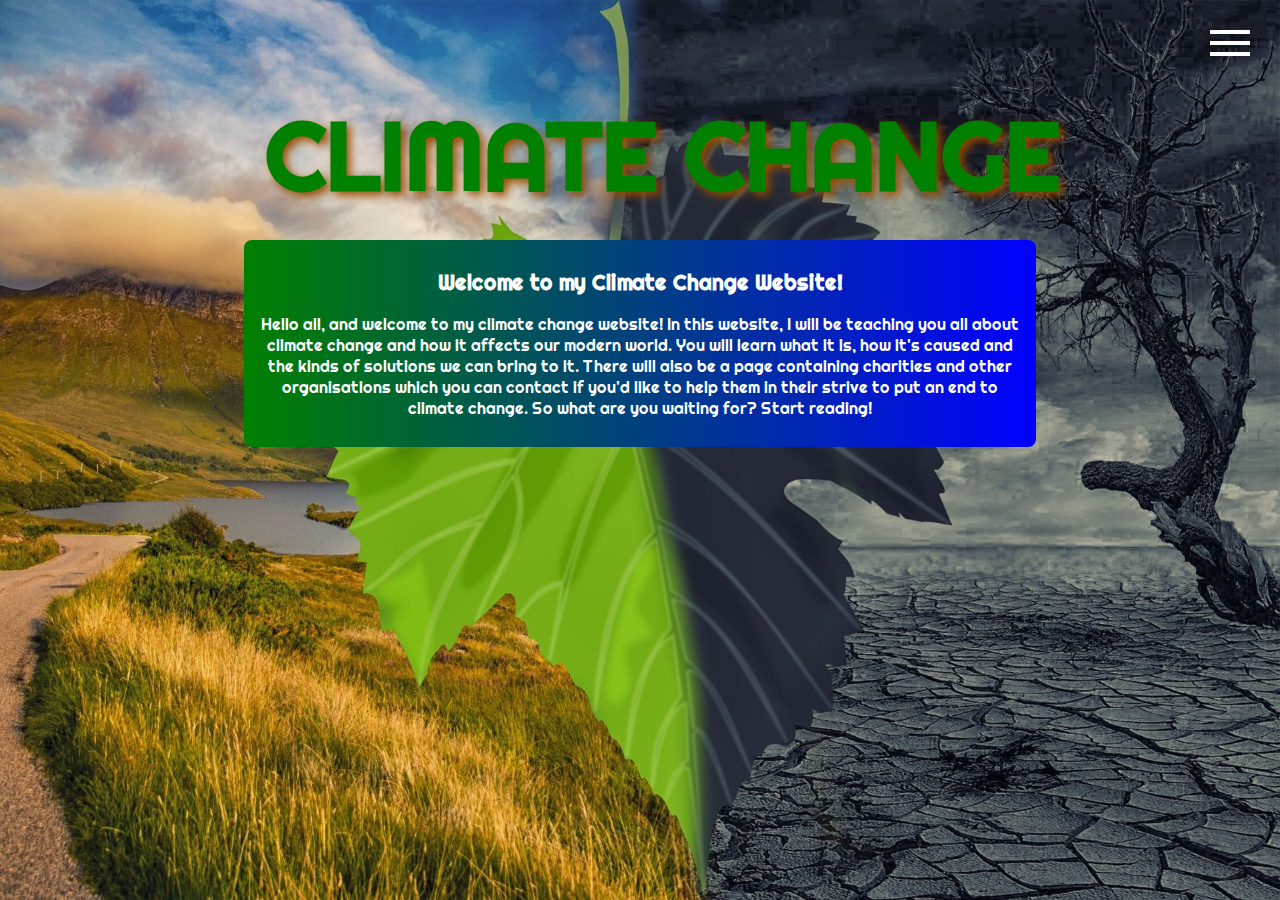
<file: index.html>
<!DOCTYPE html>
<html lang="en">

<head>
  <meta charset="utf-8">
  <meta name="viewport" content="width=device-width">
  <title>replit</title>
  <link href="CSS/style.css" rel="stylesheet" type="text/css" />
  <link href="CSS/media.css" rel="stylesheet" type="text/css" />
  <link rel="preconnect" href="https://fonts.googleapis.com">
<link rel="preconnect" href="https://fonts.gstatic.com" crossorigin>
<link href="https://fonts.googleapis.com/css2?family=Righteous&display=swap" rel="stylesheet">
<link href="https://fonts.googleapis.com/css2?family=Coiny&display=swap" rel="stylesheet">
</head>

<body class="pages">

<div class="banner">
  <h1>CLIMATE CHANGE</h1>
</div>
  
    <div>
    <header>
      <nav class="menu">
        <div class="toggler"></div>
        <div class="toggler"></div>
        <div class="toggler"></div>
      </nav>
    </header>
    <div class="navbar">
      <ul>
        <li>
          <a href="index.html">Home</a>
        </li>
        <li>
          <a href="about.html">About/Causes</a>
        </li>
        <li>
          <a href="effects.html">Effects</a>
        </li>
        <li>
          <a href="quiz.html">Quiz</a>
        </li>
        <li>
          <a href="solutions.html">Solutions</a>
        </li>
        <li>
          <a href="contacts.html">Helpful Links</a>
        </li>
      </ul>
    </div>
  </div>
  
  <section>
    <h2>Welcome to my Climate Change Website!</h2>
    <p>Hello all, and welcome to my climate change website! In this website, I will be teaching you all about climate change and how it affects our modern world. You will learn what it is, how it's caused and the kinds of solutions we can bring to it. There will also be a page containing charities and other organisations which you can contact if you'd like to help them in their strive to put an end to climate change. So what are you waiting for? Start reading!</p>
  </section>

<script>
    (function () {
    var togglers = document.querySelectorAll('.toggler'),
      icon = document.querySelector('.menu'),
      navbars = document.querySelector('.navbar');

    function tranformFormat() {
      togglers[0].classList.toggle('animation0');
      togglers[1].classList.toggle('hide');
      togglers[2].classList.toggle('animation2');
      navbars.classList.toggle('show');
    }
    icon.addEventListener('click', tranformFormat);
  })();
</script>

</body>
</html>
</file>
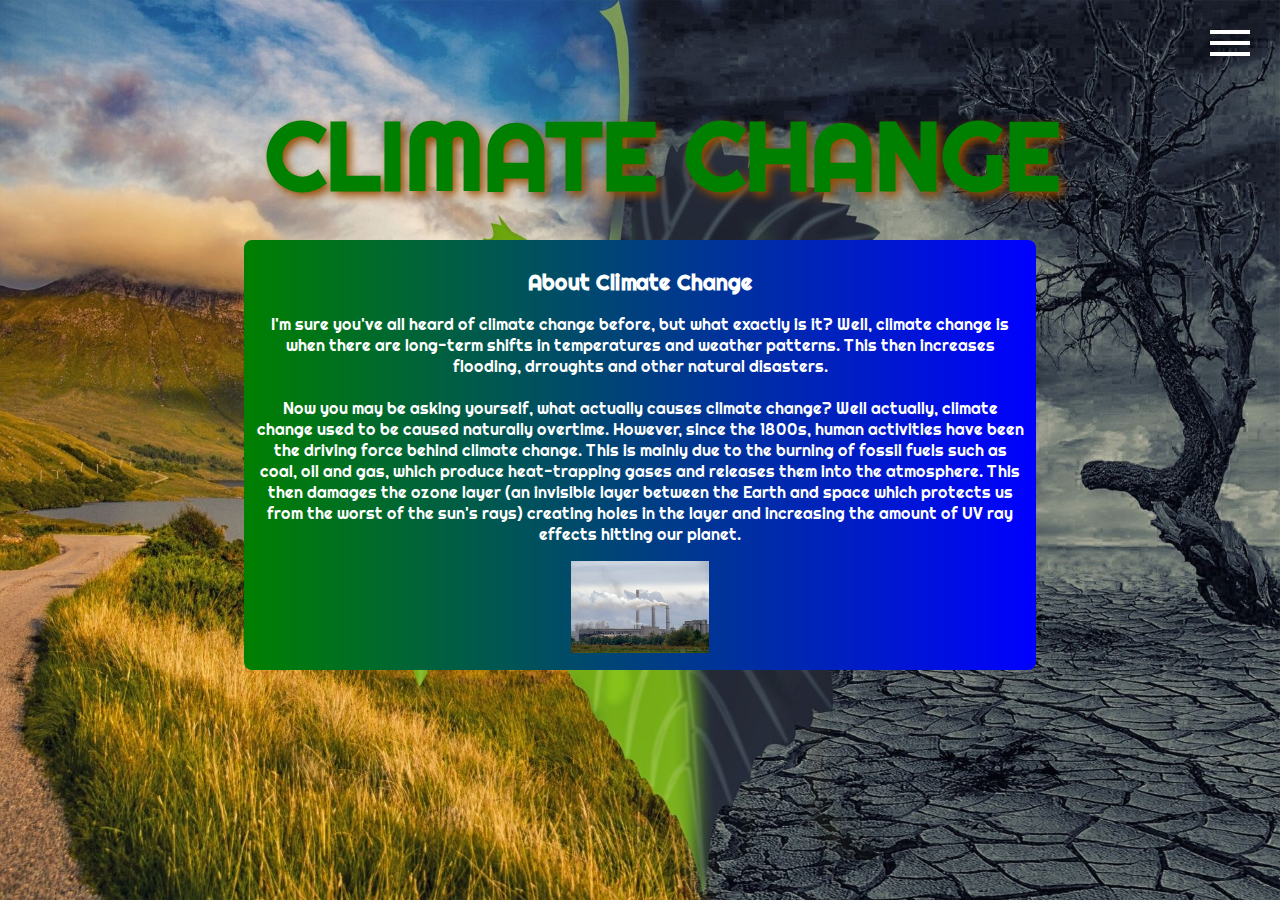
<file: about.html>
<!DOCTYPE html>
<html lang="en">

<head>
  <meta charset="utf-8">
  <meta name="viewport" content="width=device-width">
  <title>replit</title>
  <link href="CSS/style.css" rel="stylesheet" type="text/css" />
  <link href="CSS/media.css" rel="stylesheet" type="text/css" />
  <link rel="preconnect" href="https://fonts.googleapis.com">
<link rel="preconnect" href="https://fonts.gstatic.com" crossorigin>
<link href="https://fonts.googleapis.com/css2?family=Righteous&display=swap" rel="stylesheet">
<link href="https://fonts.googleapis.com/css2?family=Coiny&display=swap" rel="stylesheet">
</head>
  
<body class="pages">

<div class="banner">
  <h1>CLIMATE CHANGE</h1> 
</div>
  
    <div>
    <header>
      <nav class="menu">
        <div class="toggler"></div>
        <div class="toggler"></div>
        <div class="toggler"></div>
      </nav>
    </header>
    <div class="navbar">
      <ul class="items">
        <li>
          <a href="index.html">Home</a>
        </li>
        <li>
          <a href="about.html">About/Causes</a>
        </li>
        <li>
          <a href="effects.html">Effects</a>
        </li>
        <li>
          <a href="quiz.html">Quiz</a>
        </li>
        <li>
          <a href="solutions.html">Solutions</a>
        </li>
        <li>
          <a href="contacts.html">Helpful Links</a>
        </li>
      </ul>
    </div>
  </div>
  
  <section>
    <h2>About Climate Change</h2>
    <p>I'm sure you've all heard of climate change before, but what exactly is it? Well, climate change is when there are long-term shifts in temperatures and weather patterns. This then increases flooding, drroughts and other natural disasters. <br><br> Now you may be asking yourself, what actually causes climate change? Well actually, climate change used to be caused naturally overtime. However, since the 1800s, human activities have been the driving force behind climate change. This is mainly due to the burning of fossil fuels such as coal, oil and gas, which produce heat-trapping gases and releases them into the atmosphere. This then damages the ozone layer (an invisible layer between the Earth and space which protects us from the worst of the sun's rays) creating holes in the layer and increasing the amount of UV ray effects hitting our planet.</p>
    <img src="/images/Factory.jpeg" alt="A working factory with smoke coming out of one of the three chimneys at the top">

  </section>

<script>
    (function () {
    var togglers = document.querySelectorAll('.toggler'),
      icon = document.querySelector('.menu'),
      navbars = document.querySelector('.navbar');

    function tranformFormat() {
      togglers[0].classList.toggle('animation0');
      togglers[1].classList.toggle('hide');
      togglers[2].classList.toggle('animation2');
      navbars.classList.toggle('show');
    }
    icon.addEventListener('click', tranformFormat);
  })();
</script>
  
</body>
</html>
</file>
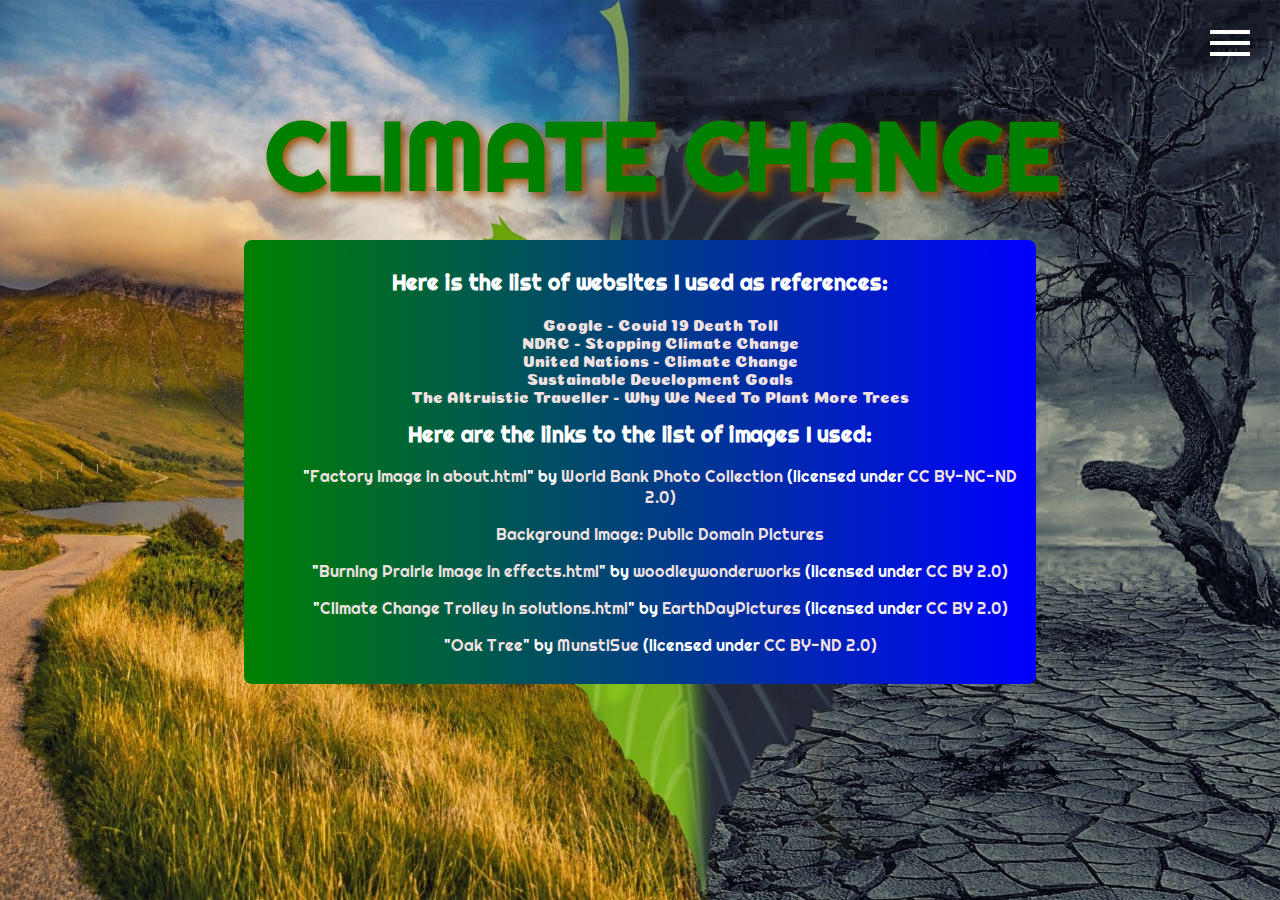
<file: contacts.html>
<!DOCTYPE html>
<html lang="en">

<head>
  <meta charset="utf-8">
  <meta name="viewport" content="width=device-width">
  <title>replit</title>
  <link href="CSS/style.css" rel="stylesheet" type="text/css" />
  <link href="CSS/media.css" rel="stylesheet" type="text/css" />
  <link rel="preconnect" href="https://fonts.googleapis.com">
<link rel="preconnect" href="https://fonts.gstatic.com" crossorigin>
<link href="https://fonts.googleapis.com/css2?family=Righteous&display=swap" rel="stylesheet">
<link href="https://fonts.googleapis.com/css2?family=Coiny&display=swap" rel="stylesheet">
</head>

<body class="pages">

<div class="banner">
  <h1>CLIMATE CHANGE</h1> 
</div>
  
    <div>
    <header>
      <nav class="menu">
        <div class="toggler"></div>
        <div class="toggler"></div>
        <div class="toggler"></div>
      </nav>
    </header>
    <div class="navbar">
      <ul class="items">
        <li>
          <a href="index.html">Home</a>
        </li>
        <li>
          <a href="about.html">About/Causes</a>
        </li>
        <li>
          <a href="effects.html">Effects</a>
        </li>
        <li>
          <a href="order.html">Order</a>
        </li>
        <li>
          <a href="solutions.html">Solutions</a>
        </li>
        <li>
          <a href="contacts.html">Helpful Links</a>
        </li>
      </ul>
    </div>
  </div>

  <section class="reference">
    <h2>Here is the list of websites I used as references:</h2>
    <ul class="links">
      <li>
        <a href="https://www.google.com/search?q=covid+19+death+toll&oq=covid+19+death+toll&aqs=chrome.0.0i10l4j69i60l2j69i61j69i60.3022j0j7&sourceid=chrome&ie=UTF-8&safe=active&ssui=on#colocmid=/m/02j71&coasync=0" target="_blank">Google - Covid 19 Death Toll</a>
      </li>
      <li>
        <a href="https://www.nrdc.org/stories/how-you-can-stop-global-warming" target="_blank">NDRC - Stopping Climate Change</a>
      </li>
      <li>
        <a href="https://www.un.org/en/climatechange/what-is-climate-change" target="_blank">United Nations - Climate Change</a> 
      </li>
      <li>
        <a href="https://sdgs.un.org/goals" target="_blank">Sustainable Development Goals</a>
      </li>
      <li>
        <a href="https://thealtruistictraveller.com/blog/why-do-we-need-to-plant-more-trees-starting-today/" target="_blank">The Altruistic Traveller - Why We Need To Plant More Trees</a>
      </li>
    </ul>
    <h2>Here are the links to the list of images I used:</h2>
    <ul class="image-links">
      <p class="attribution">"<a target="_blank" rel="noopener noreferrer" href="https://www.flickr.com/photos/10816734@N03/2007252916">Factory Image in about.html</a>" by <a target="_blank" rel="noopener noreferrer" href="https://www.flickr.com/photos/10816734@N03">World Bank Photo Collection</a> (licensed under <a target="_blank" rel="noopener noreferrer" href="https://creativecommons.org/licenses/by-nc-nd/2.0/?ref=openverse">CC BY-NC-ND 2.0)</p>
<a href="https://www.publicdomainpictures.net/en/view-image.php?image=310545&picture=climate-change" target="_blank">Background Image: Public Domain Pictures</a>
      <p class="attribution">"<a target="_blank" rel="noopener noreferrer" href="https://www.flickr.com/photos/73645804@N00/2393382638">Burning Prairie Image in effects.html</a>" by <a target="_blank" rel="noopener noreferrer" href="https://www.flickr.com/photos/73645804@N00">woodleywonderworks</a> (licensed under <a target="_blank" rel="noopener noreferrer" href="https://creativecommons.org/licenses/by/2.0/?ref=openverse">CC BY 2.0)</a></p>
      <p class="attribution">"<a target="_blank" rel="noopener noreferrer" href="https://www.flickr.com/photos/76926735@N04/8844229014">Climate Change Trolley in solutions.html</a>" by <a target="_blank" rel="noopener noreferrer" href="https://www.flickr.com/photos/76926735@N04">EarthDayPictures</a> (licensed under <a target="_blank" rel="noopener noreferrer" href="https://creativecommons.org/licenses/by/2.0/?ref=openverse">CC BY 2.0) </a></p>
      <p class="attribution">"<a target="_blank" rel="noopener noreferrer" href="https://www.flickr.com/photos/23591193@N00/1532777297">Oak Tree</a>" by <a target="_blank" rel="noopener noreferrer" href="https://www.flickr.com/photos/23591193@N00">MunstiSue</a> (licensed under <a target="_blank" rel="noopener noreferrer" href="https://creativecommons.org/licenses/by-nd/2.0/?ref=openverse">CC BY-ND 2.0) </a></p>
    </ul>
  </section>

<script>
    (function () {
    var togglers = document.querySelectorAll('.toggler'),
      icon = document.querySelector('.menu'),
      navbars = document.querySelector('.navbar');

    function tranformFormat() {
      togglers[0].classList.toggle('animation0');
      togglers[1].classList.toggle('hide');
      togglers[2].classList.toggle('animation2');
      navbars.classList.toggle('show');
    }
    icon.addEventListener('click', tranformFormat);
  })();
</script>

</body>
</html>
</file>
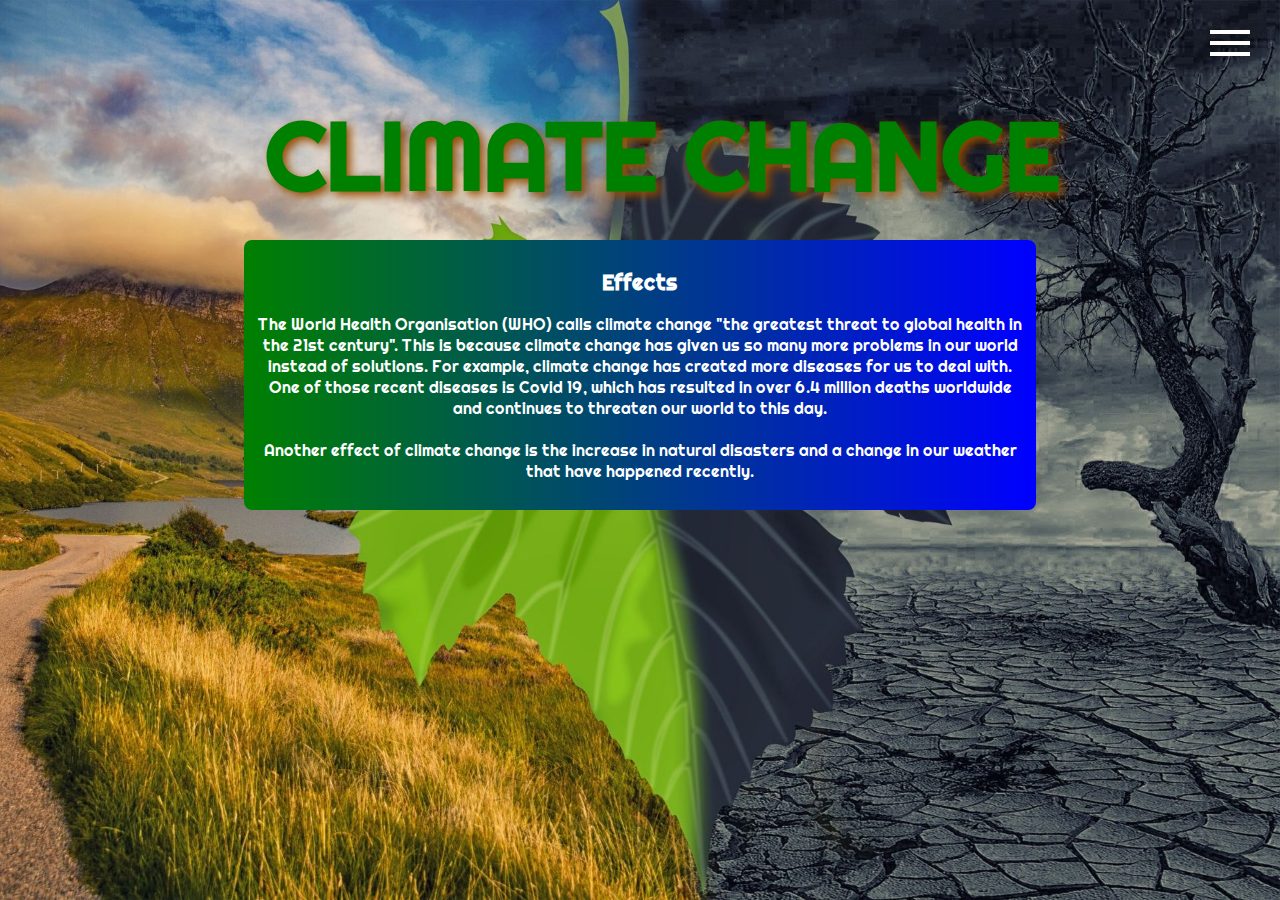
<file: effects.html>
<!DOCTYPE html>
<html lang="en">

<head>
  <meta charset="utf-8">
  <meta name="viewport" content="width=device-width">
  <title>replit</title>
  <link href="CSS/style.css" rel="stylesheet" type="text/css" />
  <link href="CSS/media.css" rel="stylesheet" type="text/css" />
  <link rel="preconnect" href="https://fonts.googleapis.com">
<link rel="preconnect" href="https://fonts.gstatic.com" crossorigin>
<link href="https://fonts.googleapis.com/css2?family=Righteous&display=swap" rel="stylesheet">
  <link href="https://fonts.googleapis.com/css2?family=Coiny&display=swap" rel="stylesheet">
</head>

<body class="pages">

<div class="banner">
  <h1>CLIMATE CHANGE</h1> 
</div>
  
    <div>
    <header>
      <nav class="menu">
        <div class="toggler"></div>
        <div class="toggler"></div>
        <div class="toggler"></div>
      </nav>
    </header>
    <div class="navbar">
      <ul class="items">
        <li>
          <a href="index.html">Home</a>
        </li>
        <li>
          <a href="about.html">About/Causes</a>
        </li>
        <li>
          <a href="effects.html">Effects</a>
        </li>
        <li>
          <a href="quiz.html">Quiz</a>
        </li>
        <li>
          <a href="solutions.html">Solutions</a>
        </li>
        <li>
          <a href="contacts.html">Helpful Links</a>
        </li>
      </ul>
    </div>
  </div>
  
  <section>
    <h2>Effects</h2>
    <p>The World Health Organisation (WHO) calls climate change "the greatest threat to global health in the 21st century". This is because climate change has given us so many more problems in our world instead of solutions. For example, climate change has created more diseases for us to deal with. One of those recent diseases is Covid 19, which has resulted in over 6.4 million deaths worldwide and continues to threaten our world to this day. <br><br> Another effect of climate change is the increase in natural disasters and a change in our weather that have happened recently.</p>
  </section>

<script>
    (function () {
    var togglers = document.querySelectorAll('.toggler'),
      icon = document.querySelector('.menu'),
      navbars = document.querySelector('.navbar');

    function tranformFormat() {
      togglers[0].classList.toggle('animation0');
      togglers[1].classList.toggle('hide');
      togglers[2].classList.toggle('animation2');
      navbars.classList.toggle('show');
    }
    icon.addEventListener('click', tranformFormat);
  })();
</script>
  
</body>

</html>
</file>
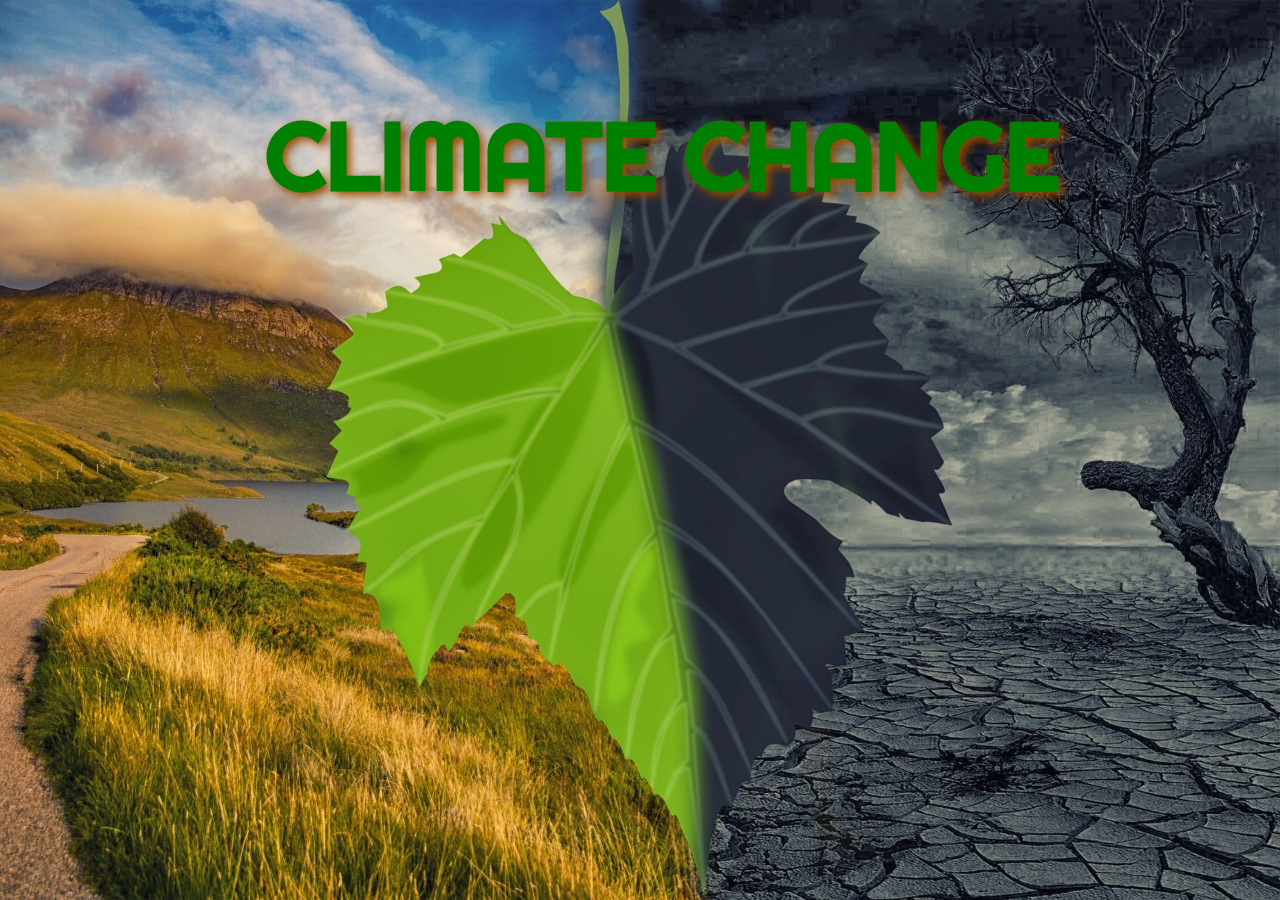
<file: quiz.html>
<!DOCTYPE html>
<html lang="en">

<head>
  <meta charset="utf-8">
  <meta name="viewport" content="width=device-width">
  <title>replit</title>
  <link href="CSS/style.css" rel="stylesheet" type="text/css" />
  <link href="CSS/media.css" rel="stylesheet" type="text/css" />
  <link rel="preconnect" href="https://fonts.googleapis.com">
<link rel="preconnect" href="https://fonts.gstatic.com" crossorigin>
<link href="https://fonts.googleapis.com/css2?family=Righteous&display=swap" rel="stylesheet">
</head>

<body class="pages">
  <script src="script.js"></script>
  <div class="banner">
  <h1>CLIMATE CHANGE</h1> 
  </div>
</body>

</html>
</file>
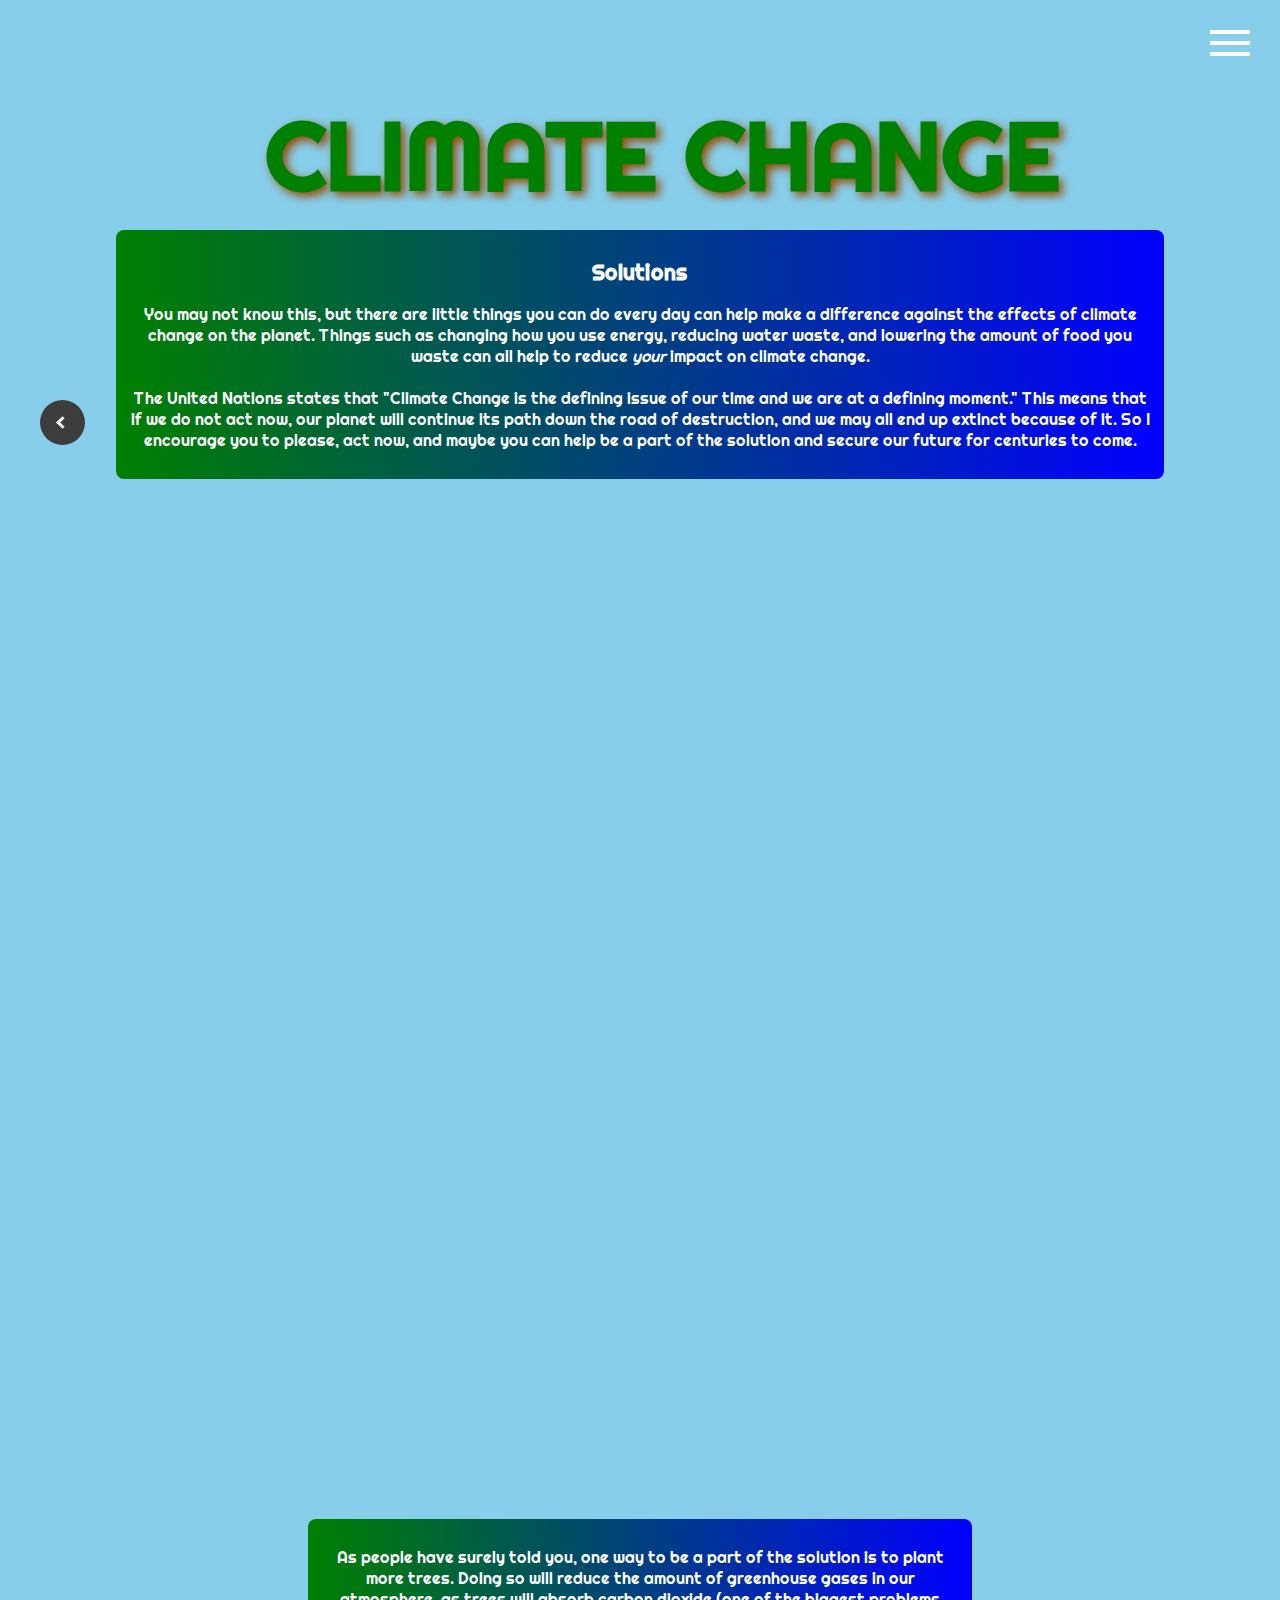
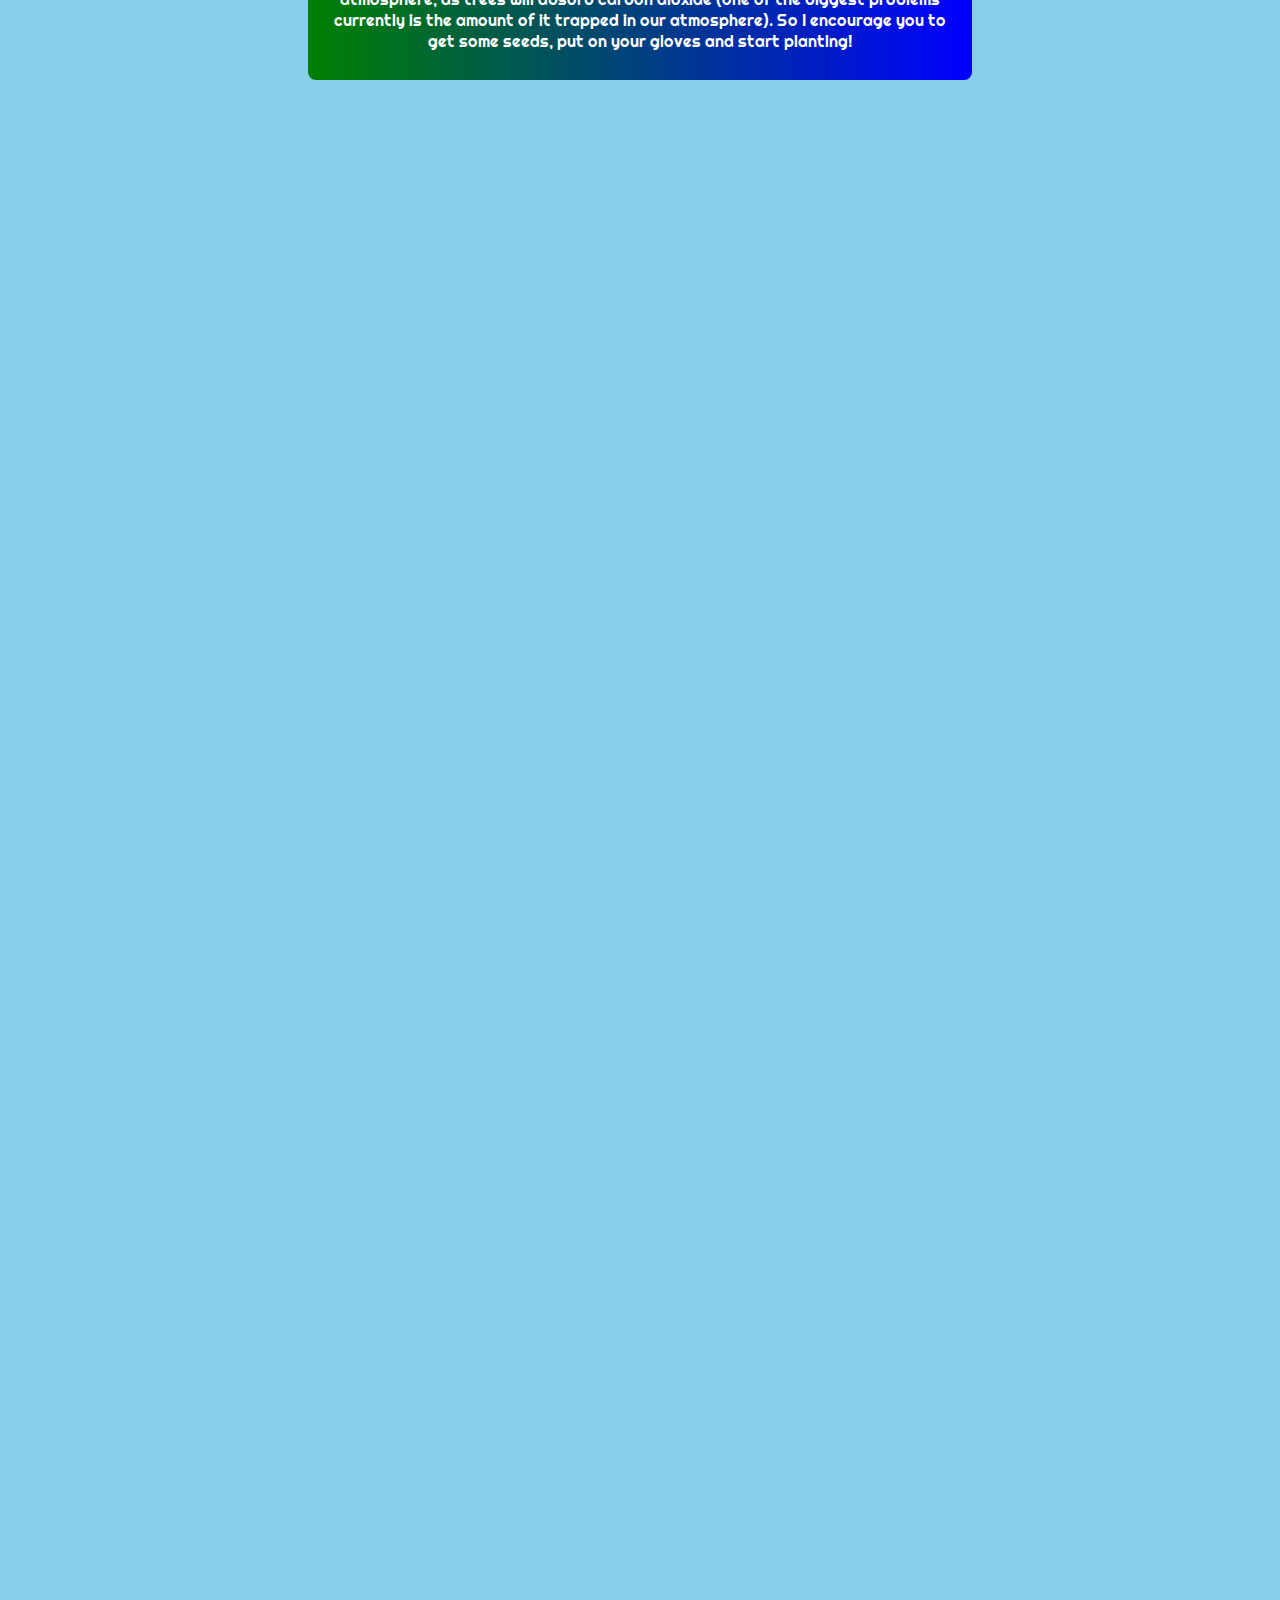
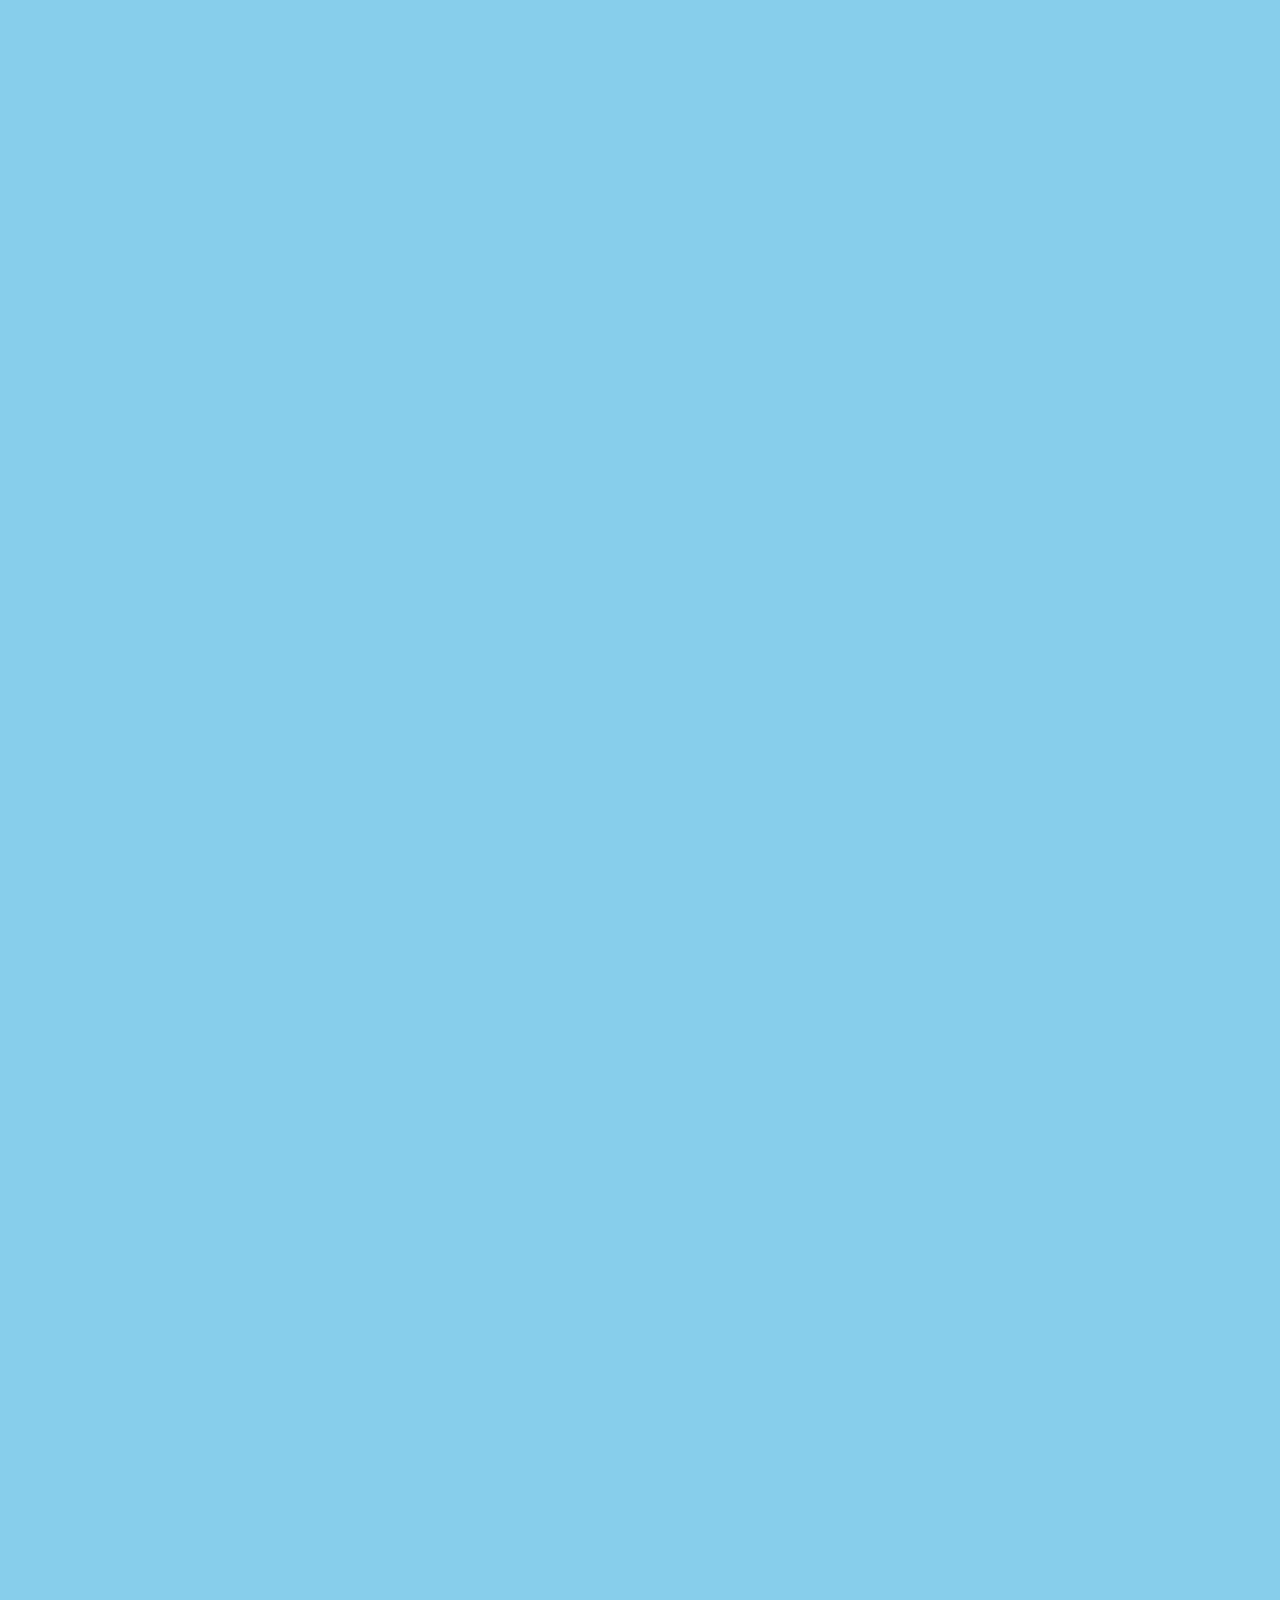
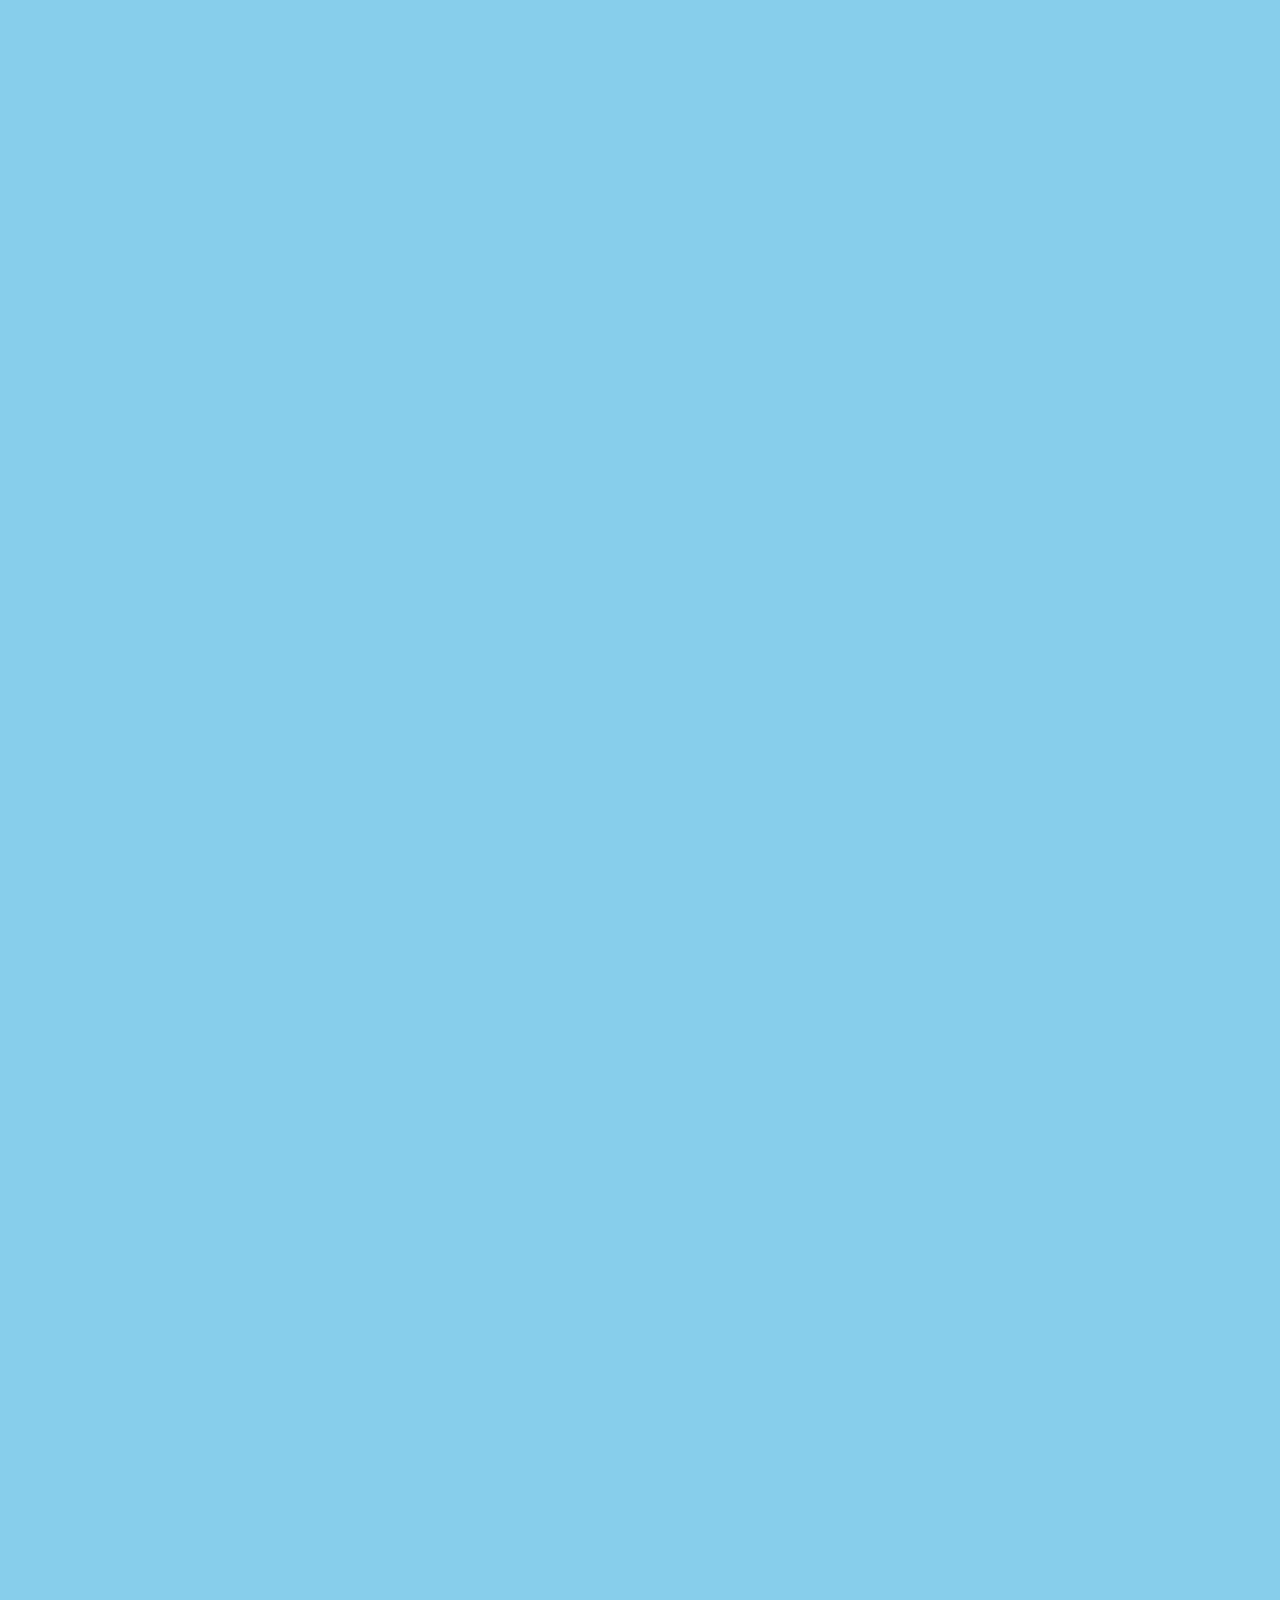
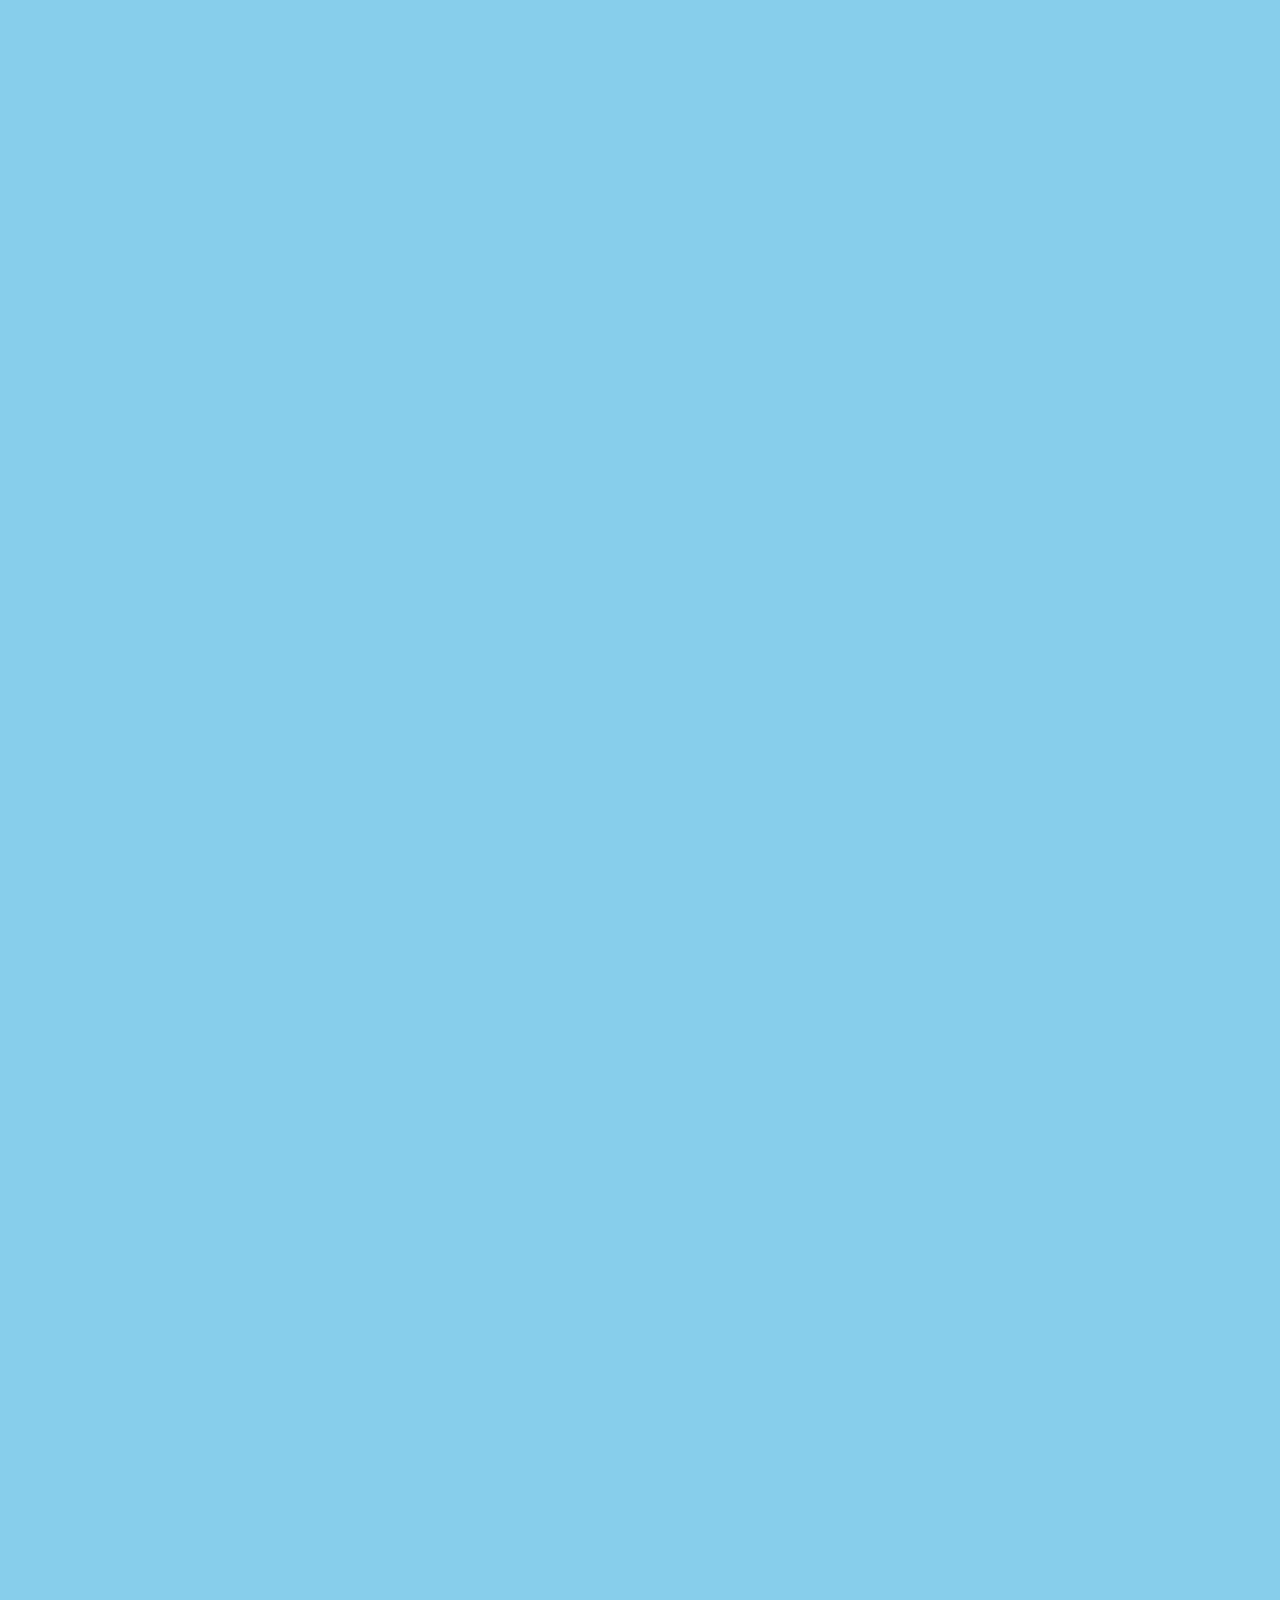
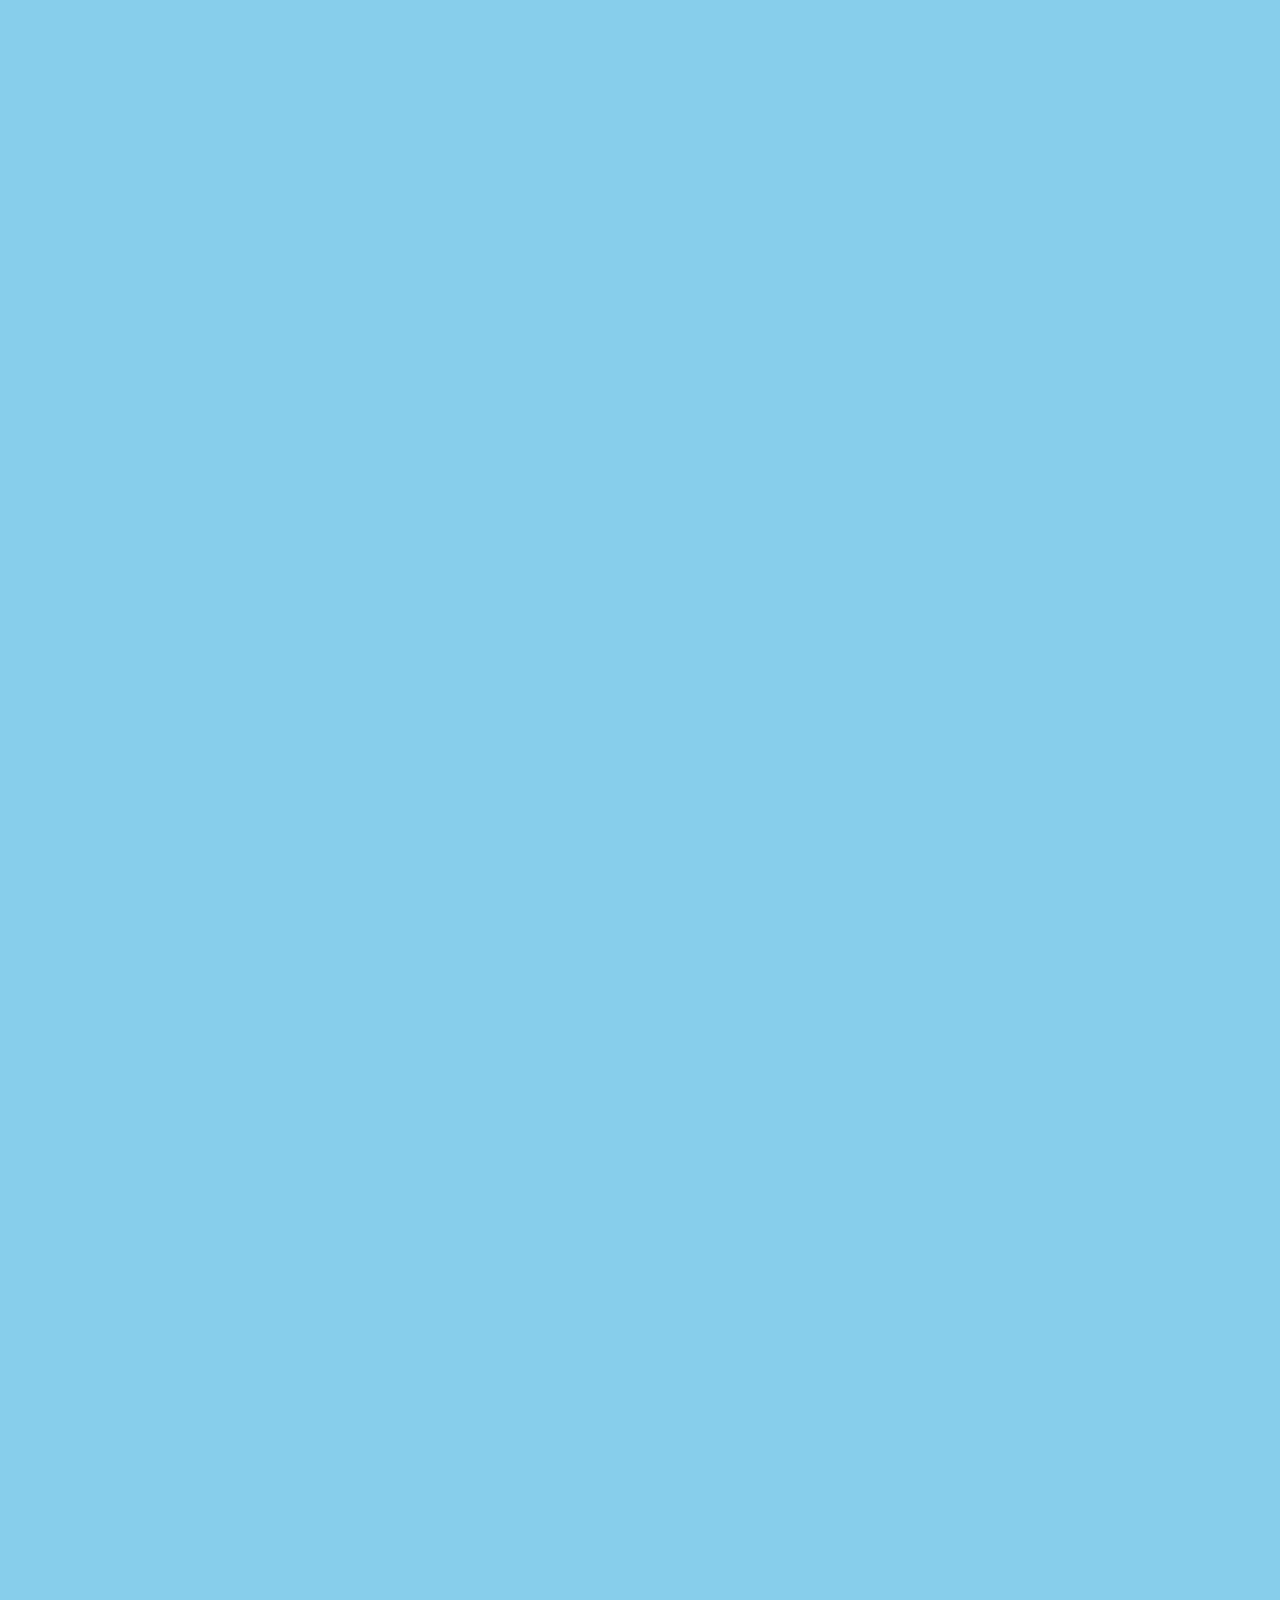
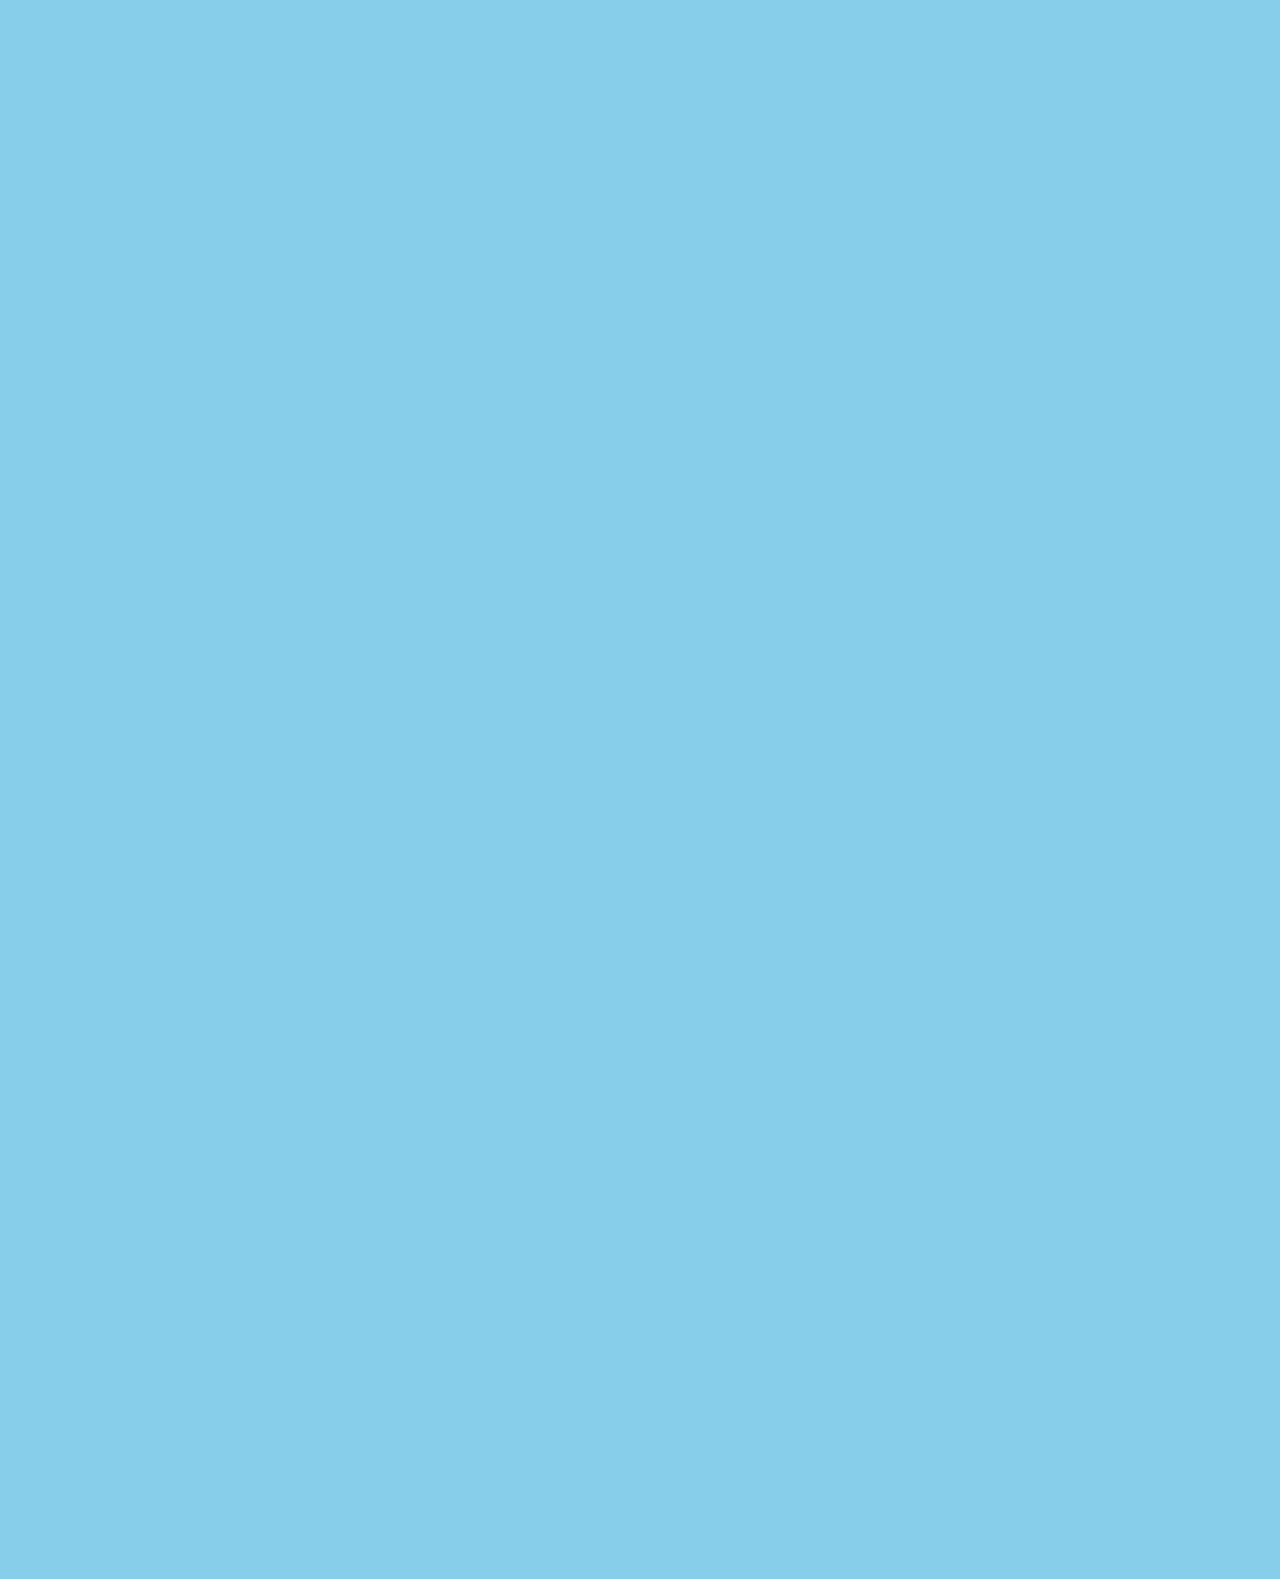
<file: solutions.html>
<!DOCTYPE html>
<html lang="en">

<head>
  <meta charset="utf-8">
  <meta name="viewport" content="width=device-width">
  <title>replit</title>
  <link href="CSS/style.css" rel="stylesheet" type="text/css" />
  <link href="CSS/media.css" rel="stylesheet" type="text/css" />
  <link rel="preconnect" href="https://fonts.googleapis.com">
<link rel="preconnect" href="https://fonts.gstatic.com" crossorigin>
<link href="https://fonts.googleapis.com/css2?family=Righteous&display=swap" rel="stylesheet">
<link href="https://fonts.googleapis.com/css2?family=Coiny&display=swap" rel="stylesheet">
</head>

<body>

<div class="banner">
  <h1>CLIMATE CHANGE</h1> 
</div>

    <div>
    <header>
      <nav class="menu">
        <div class="toggler"></div>
        <div class="toggler"></div>
        <div class="toggler"></div>
      </nav>
    </header>
    <div class="navbar">
      <ul class="items">
        <li>
          <a href="index.html">Home</a>
        </li>
        <li>
          <a href="about.html">About/Causes</a>
        </li>
        <li>
          <a href="effects.html">Effects</a>
        </li>
        <li>
          <a href="quiz.html">Quiz</a>
        </li>
        <li>
          <a href="solutions.html">Solutions</a>
        </li>
        <li>
          <a href="contacts.html">Helpful Links</a>
        </li>
      </ul>
    </div>
  </div>

  <button class="arrow_toggle_one">
    <span class="arrow_previous"></span>
  </button>

  <button class="arrow_toggle_two">
    <span class="arrow_next"></span>
  </button>
  
  <section class="solution">
    <h2>Solutions</h2>
    <p>You may not know this, but there are little things you can do every day can help make a difference against the effects of climate change on the planet. Things such as changing how you use energy, reducing water waste, and lowering the amount of food you waste can all help to reduce <em>your</em> impact on climate change. <br></br> The United Nations states that "Climate Change is the defining issue of our time and we are at a defining moment." This means that if we do not act now, our planet will continue its path down the road of destruction, and we may all end up extinct because of it. So I encourage you to please, act now, and maybe you can help be a part of the solution and secure our future for centuries to come.</p>
  </section>

  <div class="trees">  
  <div class="treetop"></div>
  <div class="tree-middle"></div>
  <div class="tree-bottom"></div>
  <div class="treetrunk"></div>
  <div class="treetop2"></div>
  <div class="tree-middle2"></div>
  <div class="tree-bottom2"></div>
  <div class="treetrunk2"></div>
  <div class="treetop3"></div>
  <div class="tree-middle3"></div>
  <div class="tree-bottom3"></div>
  <div class="treetrunk3"></div>
  <div class="treetop4"></div>
  <div class="tree-middle4"></div>
  <div class="tree-bottom4"></div>
  <div class="treetrunk4"></div>
  </div>

<section class="tree_info"><p>As people have surely told you, one way to be a part of the solution is to plant more trees. Doing so will reduce the amount of greenhouse gases in our atmosphere, as trees will absorb carbon dioxide (one of the biggest problems currently is the amount of it trapped in our atmosphere). So I encourage you to get some seeds, put on your gloves and start planting!</p></section>
  
<script>
    (function () {
    var togglers = document.querySelectorAll('.toggler'),
      icon = document.querySelector('.menu'),
      navbars = document.querySelector('.navbar');

    function tranformFormat() {
      togglers[0].classList.toggle('animation0');
      togglers[1].classList.toggle('hide');
      togglers[2].classList.toggle('animation2');
      navbars.classList.toggle('show');
    }
    icon.addEventListener('click', tranformFormat);
  })();
</script>

<script>
    let myObject = document.querySelector('.solution'),
    btn1 = document.querySelector('.arrow_toggle_two'),
    btn2 = document.querySelector('.arrow_toggle_one'),
    ani = document.querySelector('.trees'),
    sec = document.querySelector('.tree_info');

btn1.addEventListener('click', function () {
  myObject.classList.add('section_animate');
  ani.classList.add('tree_animate');
  sec.classList.add('info_animate');
  this.disabled = true;
  btn2.disabled = false;
}, false);

btn2.addEventListener('click', function () {
  myObject.classList.remove('section_animate');
  ani.classList.remove('tree_animate');
  sec.classList.remove('info_animate');
  this.disabled = true;
  btn1.disabled = false;
}, false);
</script>
  
</body>
</html>
</file>
<file: CSS/style.css>
body {
  font-family: 'Righteous', cursive;
  margin: 0;
  padding: 0;
  overflow: hidden;
  background-color: #87CEEB;
  background-size: 100% 100vh;
}

.image {
  max-width: 100%;
}
.pages {
  margin: 0;
  padding: 0;
  background: url("../images/backgroundImage.jpg");
  background-size: 100% 100vh;
}

/* Banner Code */

.banner {
  font-family: 'Righteous', cursive;
  font-size: 4em;
  color: green;
  position: absolute;
  text-shadow: 4px 4px 10px #964b00;
  padding: 2em;
  top: -20%;
  left: 2.75%;
  opacity: 1;
}

/* Navigation Code */

ul li {
  list-style: none;
  font-family: 'Coiny', cursive;
}

.menu {
  height: 36px;
  width: 40px;
  float: right;
  position: relative;
  margin: 30px 30px 0 0;
  cursor: pointer;
  z-index: 99;
}

.toggler {
  width: 100%;
  height: 4px;
  margin: 0 0 7px 0;
  background-color: #fff;
  transition: 0.3s;
  
}

.hide {
 opacity: 0;
 visibility: hidden;
}

.animation0 {
  transform: rotate(45deg) translateY(15px);
  transition: 0.3s ease-in-out;
}

.animation2 {
  transform: rotate(-45deg) translateY(-15px);
  transition: 0.3s ease-in-out;
}

.navbar {
  background-color: rgba(0, 0, 0, 1);
  position: absolute;
  overflow: hidden;
  width: 100%;
  height: 100%;
  visibility: hidden;
  opacity: 0;
  transition: visibility 0s ease-in-out 
  4s,opacity 4s ease-in-out;
  text-align: center;
  z-index: 2;
}

.navbar.show {
  background-color: rgba(0, 0, 0, 1);
  opacity: 1;
  visibility: visible;
  transition: visibility 0s ease-in-out 
  3s,opacity 3s ease-in-out;
  transition-delay: 0s;
}

.navbar ul {
  padding: 10%;
  position: absolute;
  top: 50%;
  left: 50%;
  transform: translate(-50%, -50%);
}

.navbar ul li {
  padding: 10px 0px;
}

.navbar ul li a {
  visibility: inherit;
  color: #fff;
  text-decoration: none;
  font-size: 38px;
  font-weight: 200;
}

.navbar ul li a:hover {
  color: grey;
  transition: 1s ease-in-out;
}

/* Text & Image Code */

section {
  width: 60%;
  display: block;
  text-align: center;
  margin: auto;
  background-image: linear-gradient(90deg, green,blue);
  padding: 12px;
  border-radius: 8px;
  position: relative; top:240px;
}

h2 {
  text-align: center;
  color: white;
  text-decoration: none;
  font-size: 21px;
}

p {
  text-align: center;
  color: white;
  text-decoration: none;
  z-index: 1;
}

img {
  height: 18%;
  width: 18%;
}

section ul li a {
  visibility: visible;
  color: #f0e0e0;
  text-decoration: none;
  text-align: center;
  font-size: 16px;
  z-index: 2;
}

section ul li a:hover {
  color: grey;
  text-decoration: underline;
}

a {
  color: #f0e0e0;
  text-decoration: none;
}

.links, .images {
  display: list-item;
  list-style-type: none;
  list-style-position: inherit;
  margin: 0 auto;
}

a:hover {
  color: grey;
  text-decoration: underline;
}

.trolley {
  height: 15%;
  width: 15%;
}

/* Solutions.html Animation Code */

.arrow_toggle_one {
  display: block;
  position: relative; top: 400px; left: 40px;
  background-color: #3d3d3d;
  width: 45px; 
  height: 45px; 
  border-radius: 50%;
  border: none;
  opacity: 1;
}

.arrow_toggle_two {
  display: block;
  position: relative; top: 355px; left: 1350px;
  background-color: #3d3d3d;
  width: 45px; 
  height: 45px; 
  border-radius: 50%;
  border: none;
}

.arrow_toggle_one:hover, .arrow_toggle_two:hover {
  width: 50px;
  height: 50px;
  transition: 0.1s ease-in-out;
}

.arrow_previous {
  border: solid white;
  border-width: 0 3px 3px 0;
  display: inline-block;
  padding: 3px;
  transform: rotate(135deg);
}

.arrow_next {
  border: solid white;
  border-width: 0 3px 3px 0;
  display: inline-block;
  padding: 3px;
  transform: rotate(-45deg);
}

.arrow_toggle_one:hover .arrow_previous, .arrow_toggle_two:hover .arrow_next {
  padding: 5px;
  transition: 0.1s ease-in-out;
}

.solution {
  width: 80%;
  position: relative; top: 140px;
  opacity: 1;
  transition: 2.5s ease-in-out;
}

.section_animate {
  opacity: 0;
  transition: 2.5s ease-in-out;
}

.tree_info {
  width: 50%;
  display: block;
  text-align: center;
  position: relative; top:340px;
  transition: 1s ease-in-out;
}

.tree_info p {
  font-size: 16px;
}

.info_animate {
  position: relative; top:-1200px;
  transition: 1s ease-in-out;
  transition-delay: 4.5s;
}

.treetop, .treetop2, .treetop3, .treetop4 {
  width: 0;
	height: 0;
	border-left: 25px solid transparent;
	border-right: 25px solid transparent;
	border-bottom: 50px solid #337033;
  position: relative; top: 10000px; left: 10000px;
  transition: 4.5s ease-in-out;
  opacity: 0;
}

.tree-middle, .tree-middle2, .tree-middle3, .tree-middle4 {
  width: 0;
	height: 0;
	border-left: 30px solid transparent;
	border-right: 30px solid transparent;
	border-bottom: 60px solid #337033;
  position: relative; top: 10000px; left: 10000px;
  transition: 4s ease-in-out;
  opacity: 0;
}

.tree-bottom, .tree-bottom2, .tree-bottom3, .tree-bottom4 {
  width: 0;
	height: 0;
	border-left: 35px solid transparent;
	border-right: 35px solid transparent;
	border-bottom: 70px solid #337033;
  position: relative; top: 10000px; left: 10000px;
  transition: 3.5s ease-in-out;
  opacity: 0;
}

.treetrunk, .treetrunk2, .treetrunk3, .treetrunk4 {
  width: 30px;
  height: 30px;
  position: relative; top: 10000px; left: 10000px;
  background-color: #7e673e;
  transition: 3s ease-in-out;
  opacity: 0;
}

.tree_animate {
  transition: opacity 0s,position 3s ease-in-out;
  transition-delay: 2.5s;
}

.tree_animate .treetop {
  position: relative; top: 100px; left: 1165px;
  opacity: 1;
}
  
.tree_animate .tree-middle {
  position: relative; top: 100px; left: 1160px;
  opacity: 1;
}

.tree_animate .tree-bottom {
  position: relative; top: 100px; left: 1155px;
  opacity: 1;
}

.tree_animate .treetrunk {
  position: relative; top: 100px; left: 1175px;
  opacity: 1;
}

.tree_animate .treetop2 {
  position: relative; top: -212px; left: 865px;
  opacity: 1;
}

.tree_animate .tree-middle2 {
  position: relative; top: -212px; left: 860px;
  opacity: 1;
}

.tree_animate .tree-bottom2 {
  position: relative; top: -212px; left: 855px;
  opacity: 1;
}

.tree_animate .treetrunk2 {
  position: relative; top: -212px; left: 875px;
  opacity: 1;
}

.tree_animate .treetop3 {
  position: relative; top: -520px; left: 465px;
  opacity: 1;
}

.tree_animate .tree-middle3 {
  position: relative; top: -520px; left: 460px;
  opacity: 1;
}

.tree_animate .tree-bottom3 {
  position: relative; top: -520px; left: 455px;
  opacity: 1;
}

.tree_animate .treetrunk3 {
  position: relative; top: -520px; left: 475px;
  opacity: 1;
}

.tree_animate .treetop4 {
  position: relative; top: -730px; left: 165px;
  opacity: 1;
}

.tree_animate .tree-middle4 {
  position: relative; top: -730px; left: 160px;
  opacity: 1;
}

.tree_animate .tree-bottom4 {
  position: relative; top: -730px; left: 155px;
  opacity: 1;
}
  
.tree_animate .treetrunk4 {
  position: relative; top: -730px; left: 175px;
  opacity: 1;
}

/* Button Code */

#button {
  width: 400px;
  margin: auto;
  position: relative; top: 280px; left: 80px;
}

.myButton {
background:    #54923a;
border:        1px solid #556699;
border-radius: 11px;
box-shadow:    0 1px #444444;
padding:       20px 45px;
color:         #ffffff;
font:          normal bold 26px/1 "Open Sans", sans-serif;
text-align:    center;
text-decoration: none;
opacity: 1;
}

.myButton:hover {
  color: #54923a;
  text-decoration: none;
  background: #ffffff;
}
</file>
<file: CSS/media.css>
@media only screen and (max-width: 1920px) {
  
.section {
  position: relative; top: 150px;
}
  
.tree_animate .treetop {
  position: relative; top: -100px; left: 1065px;
}
  
.tree_animate .tree-middle {
  position: relative; top: -100px; left: 1060px;
}

.tree_animate .tree-bottom {
  position: relative; top: -100px; left: 1055px;
}

.tree_animate .treetrunk {
  position: relative; top: -100px; left: 1075px;
}

.tree_animate .treetop2 {
  position: relative; top: -312px; left: 765px;
}

.tree_animate .tree-middle2 {
  position: relative; top: -312px; left: 760px;
}

.tree_animate .tree-bottom2 {
  position: relative; top: -312px; left: 755px;
}

.tree_animate .treetrunk2 {
  position: relative; top: -312px; left: 775px;
}

.tree_animate .treetop3 {
  position: relative; top: -520px; left: 465px;
}

.tree_animate .tree-middle3 {
  position: relative; top: -520px; left: 460px;
}

.tree_animate .tree-bottom3 {
  position: relative; top: -520px; left: 455px;
}

.tree_animate .treetrunk3 {
  position: relative; top: -520px; left: 475px;
}

.tree_animate .treetop4 {
  position: relative; top: -730px; left: 165px;
}

.tree_animate .tree-middle4 {
  position: relative; top: -730px; left: 160px;
}

.tree_animate .tree-bottom4 {
  position: relative; top: -730px; left: 155px;
}
  
.tree_animate .treetrunk4 {
  position: relative; top: -730px; left: 175px;
}
  
}

@media only screen and (max-width: 1360px) {

.banner {
  font-size: 3em;
  top: -7.25%;
  left: 13.2%;
}
  
}

@media only screen and (max-width: 1145px) {

.banner {
  font-size: 2em;
  top: 5.4%;
  left: 20.6%;
}
  
}

@media only screen and (max-width: 835px) {

.banner {
  font-size: 1em;
}
  
}

@media only screen and (max-width: 360px) {
  
.menu {
  height: 24px;
  width: 30px;
}

.toggler {
  height: 2px;
}
  
.banner {
  font-size: 1.1em;
  top: 3%;
  left: -1%;
}

.animation0 {
  transform: rotate(45deg) translateY(12.5px);
  transition: 0.3s ease-in-out;
}

.animation2 {
  transform: rotate(-45deg) translateY(-12.5px);
  transition: 0.3s ease-in-out;
}
  
section {
  position: relative; top: 150px;
}

h2 {
  font-size: 16px;
}

p {
  font-size: 12px;
}

section ul li a {
  font-size: 12px;
}

.links {
  left: 20%;
}
  
}
</file>
